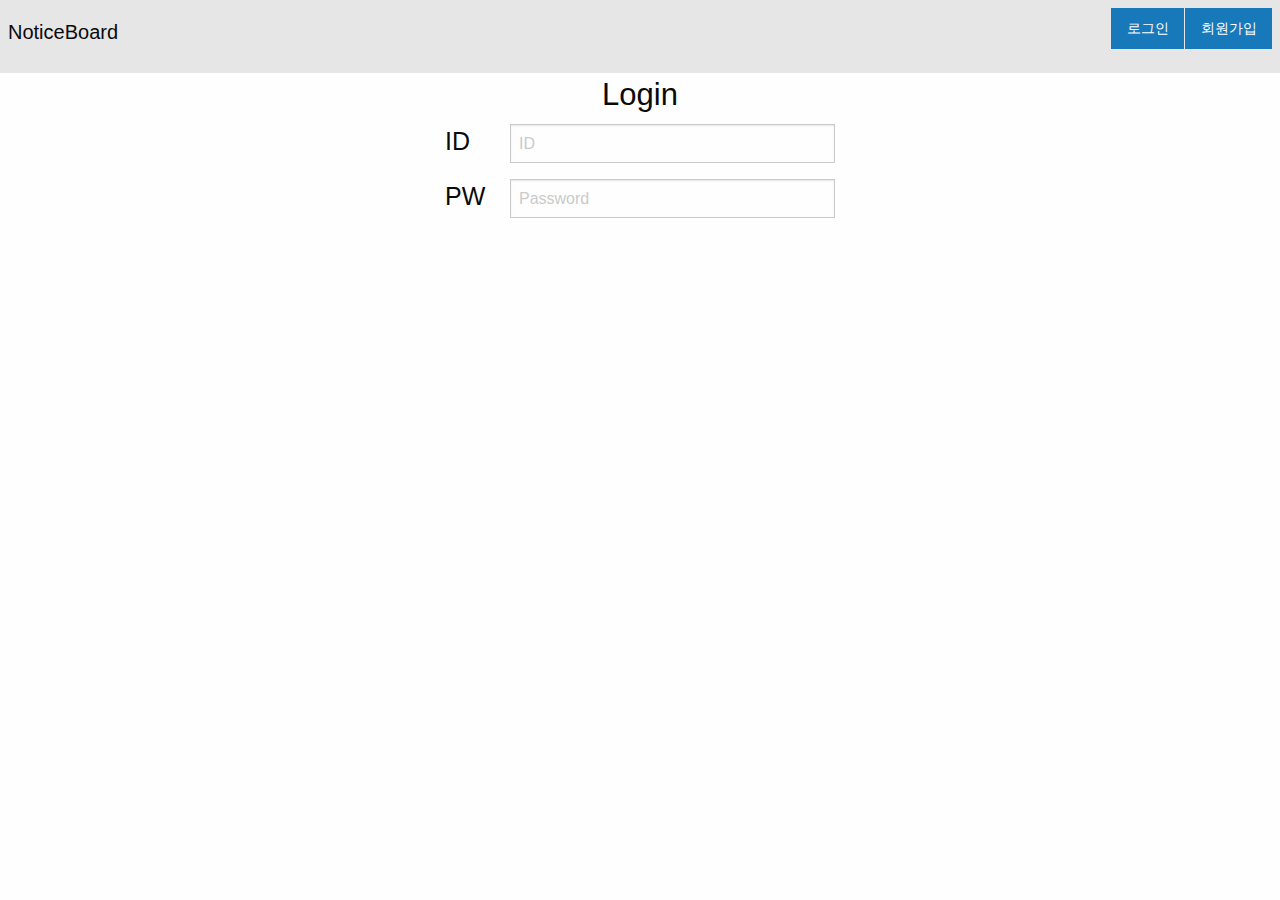
<file: src/main/resources/static/member/login.html>
<!DOCTYPE html>
<html lang="ko">
<head>
    <meta charset="UTF-8">
    <meta name="viewport" content="width=device-width, initial-scale=1.0">
    <meta http-equiv="X-UA-Compatible" content="ie=edge">
    <title>Notice Board</title>
    <link rel="stylesheet" href="../css/foundation.min.css">
    <link rel="stylesheet" href="../css/app.css">
    <script src="../js/vendor/jquery.js"></script>
    <script src="../js/vendor/foundation.min.js"></script>
</head>
<body>
    <div class="top-bar">
        <div class="top-bar-left menu-text">
            <h5>NoticeBoard</h5>
        </div>
        <div class="top-bar-right">
            <div class="button-group">
                <a class="button">로그인</a>
                <a class="button">회원가입</a>
            </div>
        </div>
    </div>
    <div class="grid-container grid-x">
        <div class="cell">
            <h3 class="text-center">Login</h3>
        </div>
        <form action="" method="post" class="cell grid-x small-4 float-center">
            <label for="id" class="cell grid-x">
                <h4 class="cell small-2">ID</h4>
                <input type="text" name="id" id="id" placeholder="ID" class="cell small-10">
            </label>
            <label for="password" class="cell grid-x">
                    <h4 class="cell small-2">PW</h4>
                    <input type="password" name="password" id="password" placeholder="Password" class="cell small-10">
                </label>
        </form>
    </div>
</body>
</html>
</file>
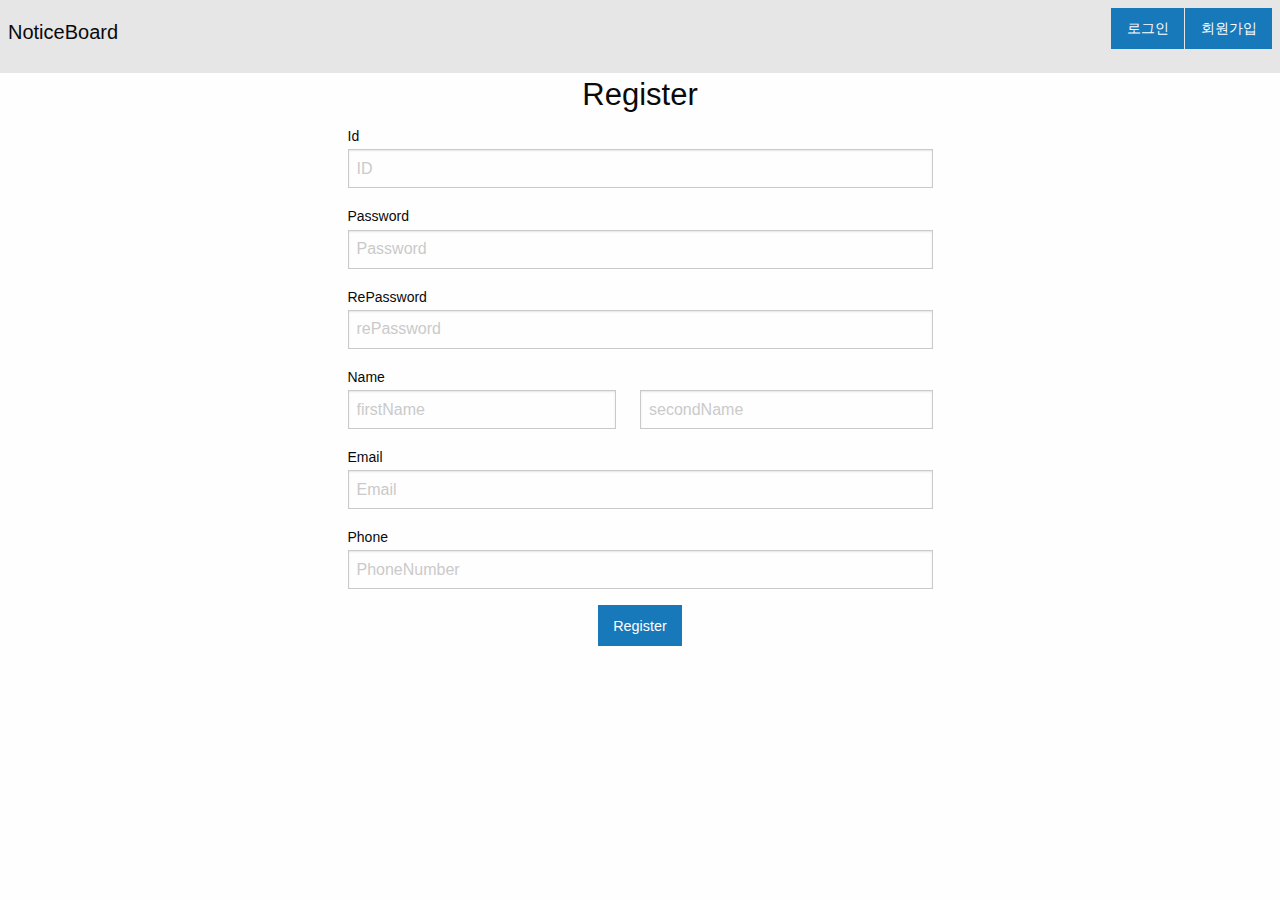
<file: src/main/resources/static/member/register.html>
<!DOCTYPE html>
<html lang="ko">
<head>
    <meta charset="UTF-8">
    <meta name="viewport" content="width=device-width, initial-scale=1.0">
    <meta http-equiv="X-UA-Compatible" content="ie=edge">
    <title>NoticeBoard</title>
    <link rel="stylesheet" href="../css/foundation.min.css">
    <link rel="stylesheet" href="../css/app.css">
    <script src="../js/vendor/jquery.js"></script>
    <script src="../js/vendor/foundation.min.js"></script>
</head>
<body>
    <div class="top-bar">
        <div class="top-bar-left menu-text">
            <h5>NoticeBoard</h5>
        </div>
        <div class="top-bar-right">
            <div class="button-group">
                <a class="button">로그인</a>
                <a class="button">회원가입</a>
            </div>
        </div>
    </div>
    <div class="grid-container grid-x">
        <div class="cell">
            <h3 class="text-center">Register</h3>
        </div>
        <form action="" method="post" class="cell grid-x small-6 float-center">
            <div class="cell">
                <label for="id">
                    Id
                    <input type="text" name="id" id="id" placeholder="ID">
                </label>
            </div>
            <div class="cell">
                <label for="password">
                    Password
                    <input type="password" name="password" id="password" placeholder="Password">
                </label>
            </div>
            <div class="cell">
                <label for="rePassword">
                    RePassword
                    <input type="password" name="rePassword" id="rePassword" placeholder="rePassword">
                </label>
            </div>
            <div class="cell"> 
                <label for="name">
                    Name
                    <div class="cell grid-x">
                        <div class="cell small-6 grid-x">
                            <div class="cell small-11">
                                <input type="text" name="firstName" id="firstName" placeholder="firstName">
                            </div>
                        </div>
                        <div class="cell small-6">    
                            <input type="text" name="secondName" id="secondName" placeholder="secondName">
                        </div>
                    </div>
                </label>
            </div>
            <div class="cell">
                <label for="email">
                    Email
                    <input type="email" name="email" id="email" placeholder="Email">
                </label>
            </div>
            <div class="cell">
                <label for="phone">
                    Phone
                    <input type="tel" name="phone" id="phone" placeholder="PhoneNumber">
                </label>
            </div>
            <div class="cell">
                <button type="submit" class="button float-center">Register</button>
            </div>
        </form>
    </div>
</body>
</html>
</file>
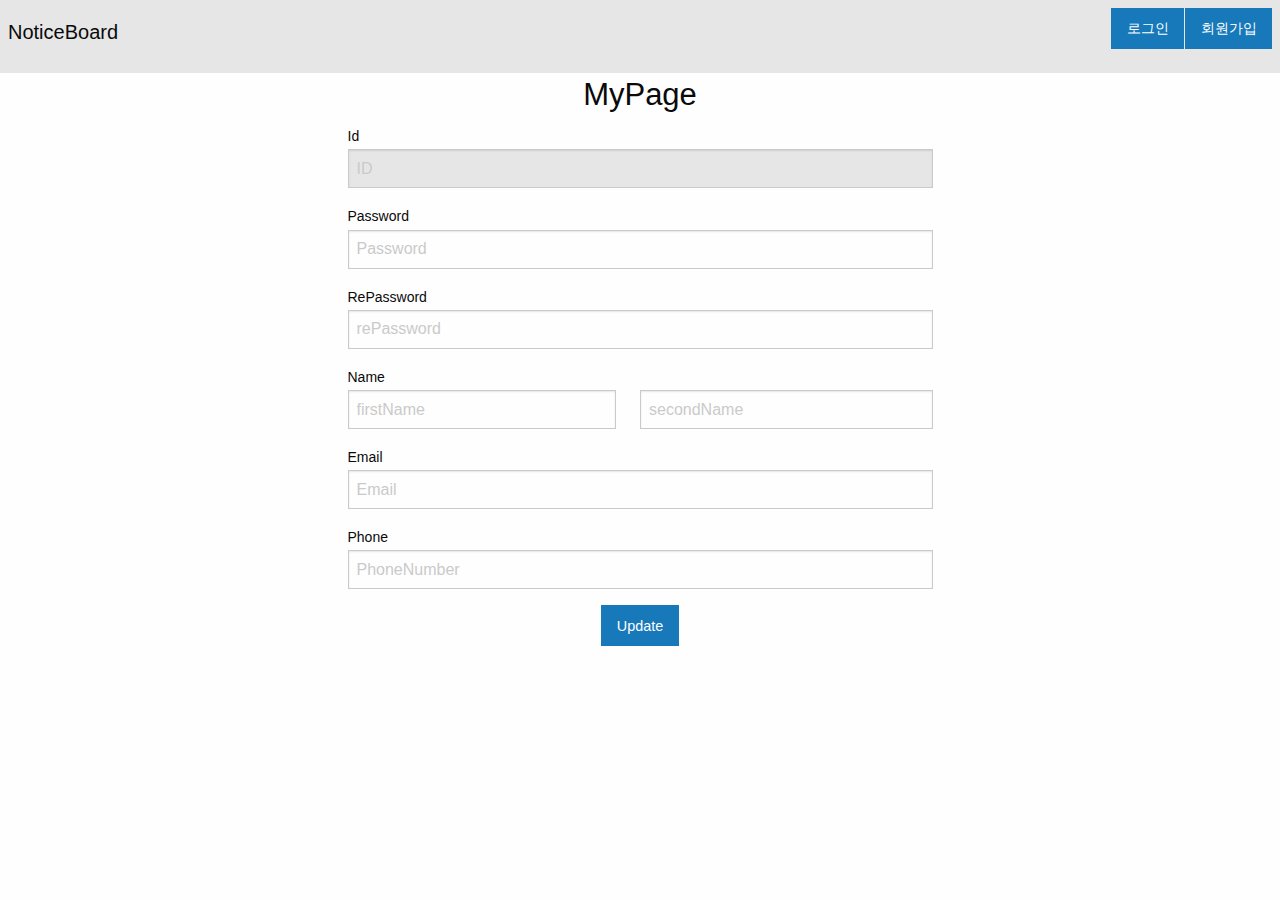
<file: src/main/resources/static/member/update.html>
<!DOCTYPE html>
<html lang="ko">
<head>
    <meta charset="UTF-8">
    <meta name="viewport" content="width=device-width, initial-scale=1.0">
    <meta http-equiv="X-UA-Compatible" content="ie=edge">
    <title>NoticeBoard</title>
    <link rel="stylesheet" href="../css/foundation.min.css">
    <link rel="stylesheet" href="../css/app.css">
    <script src="../js/vendor/jquery.js"></script>
    <script src="../js/vendor/foundation.min.js"></script>
</head>
<body>
    <div class="top-bar">
        <div class="top-bar-left menu-text">
            <h5>NoticeBoard</h5>
        </div>
        <div class="top-bar-right">
            <div class="button-group">
                <a class="button">로그인</a>
                <a class="button">회원가입</a>
            </div>
        </div>
    </div>
    <div class="grid-container grid-x">
        <div class="cell">
            <h3 class="text-center">MyPage</h3>
        </div>
        <form action="" method="post" class="cell grid-x small-6 float-center">
            <div class="cell">
                <label for="id">
                    Id
                    <input type="text" name="id" id="id" placeholder="ID" readonly>
                </label>
            </div>
            <div class="cell">
                <label for="password">
                    Password
                    <input type="password" name="password" id="password" placeholder="Password">
                </label>
            </div>
            <div class="cell">
                <label for="rePassword">
                    RePassword
                    <input type="password" name="rePassword" id="rePassword" placeholder="rePassword">
                </label>
            </div>
            <div class="cell"> 
                <label for="name">
                    Name
                    <div class="cell grid-x">
                        <div class="cell small-6 grid-x">
                            <div class="cell small-11">
                                <input type="text" name="firstName" id="firstName" placeholder="firstName">
                            </div>
                        </div>
                        <div class="cell small-6">    
                            <input type="text" name="secondName" id="secondName" placeholder="secondName">
                        </div>
                    </div>
                </label>
            </div>
            <div class="cell">
                <label for="email">
                    Email
                    <input type="email" name="email" id="email" placeholder="Email">
                </label>
            </div>
            <div class="cell">
                <label for="phone">
                    Phone
                    <input type="tel" name="phone" id="phone" placeholder="PhoneNumber">
                </label>
            </div>
            <div class="cell">
                <button type="submit" class="button float-center">Update</button>
            </div>
        </form>
    </div>
</body>
</html>
</file>
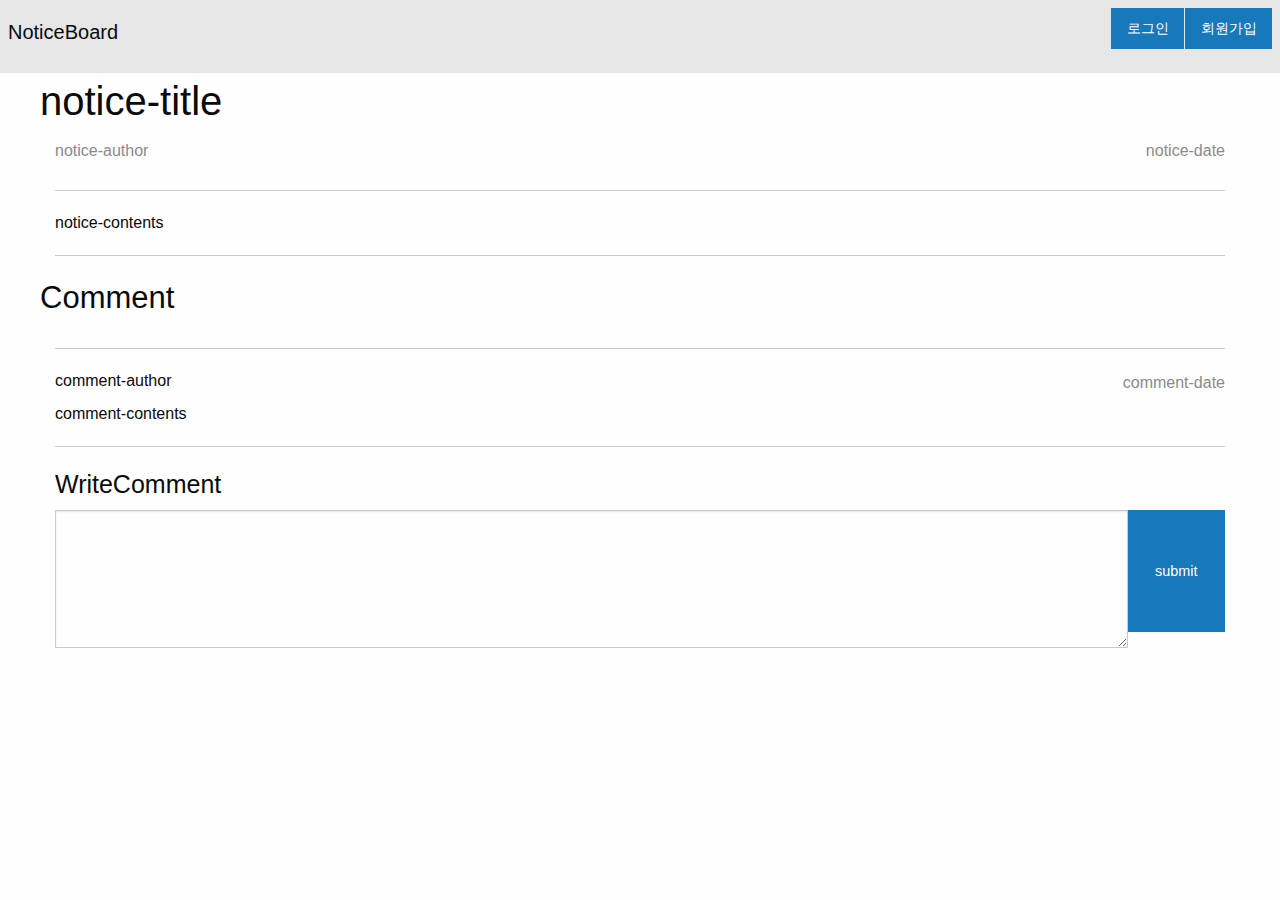
<file: src/main/resources/static/notice/read.html>
<!DOCTYPE html>
<html lang="en">
<head>
    <meta charset="UTF-8">
    <meta name="viewport" content="width=device-width, initial-scale=1.0">
    <meta http-equiv="X-UA-Compatible" content="ie=edge">
    <title>NoticeBoard</title>
    <link rel="stylesheet" href="../css/foundation.min.css">
    <link rel="stylesheet" href="../css/app.css">
    <script src="../js/vendor/jquery.js"></script>
    <script src="../js/vendor/foundation.min.js"></script>
</head>
<body>
    <div class="top-bar">
        <div class="top-bar-left menu-text">
            <h5>NoticeBoard</h5>
        </div>
        <div class="top-bar-right">
            <div class="button-group">
                <a class="button">로그인</a>
                <a class="button">회원가입</a>
            </div>
        </div>
    </div>
    <div class="grid-container">
        <div class="notice grid-x grid-margin-x">
            
                <h2>
                    notice-title
                </h2>
            
            <div class="info cell grid-x">
                <div class="author cell small-6">
                    <span class="float-left subheader">
                        notice-author
                    </span>
                </div>
                <div class="date cell small-6">
                    <span class="float-right subheader">
                        notice-date
                    </span>
                </div>
            </div>
            <hr class="cell">
            <div class="contents cell">
                notice-contents
            </div>
        </div>
        <hr class="cell">
        <div class="comments grid-x grid-margin-x">
            <h3>Comment</h3>
            <hr class="cell">
            <div class="comment cell grid-x">
                <div class="info cell grid-x">
                    <div class="author cell small-6">
                        <span class="float-left">
                            comment-author
                        </span>
                    </div>
                    <div class="date cell small-6">
                        <span class="float-right subheader">
                            comment-date
                        </span>
                    </div>
                </div>
                <div class="contents cell">comment-contents</div>
            </div>
            <hr class="cell">
            <div class="writeComment cell grid-x">
                <h4 class="cell">WriteComment</h4>
                <textarea name="comment" id="writeComment" cols="10" rows="5" class="cell small-11">
                
                </textarea>
                <button type="button" class="cell small-1 button">submit</button>
            </div>
        </div>
    </div>
</body>
</html>
</file>
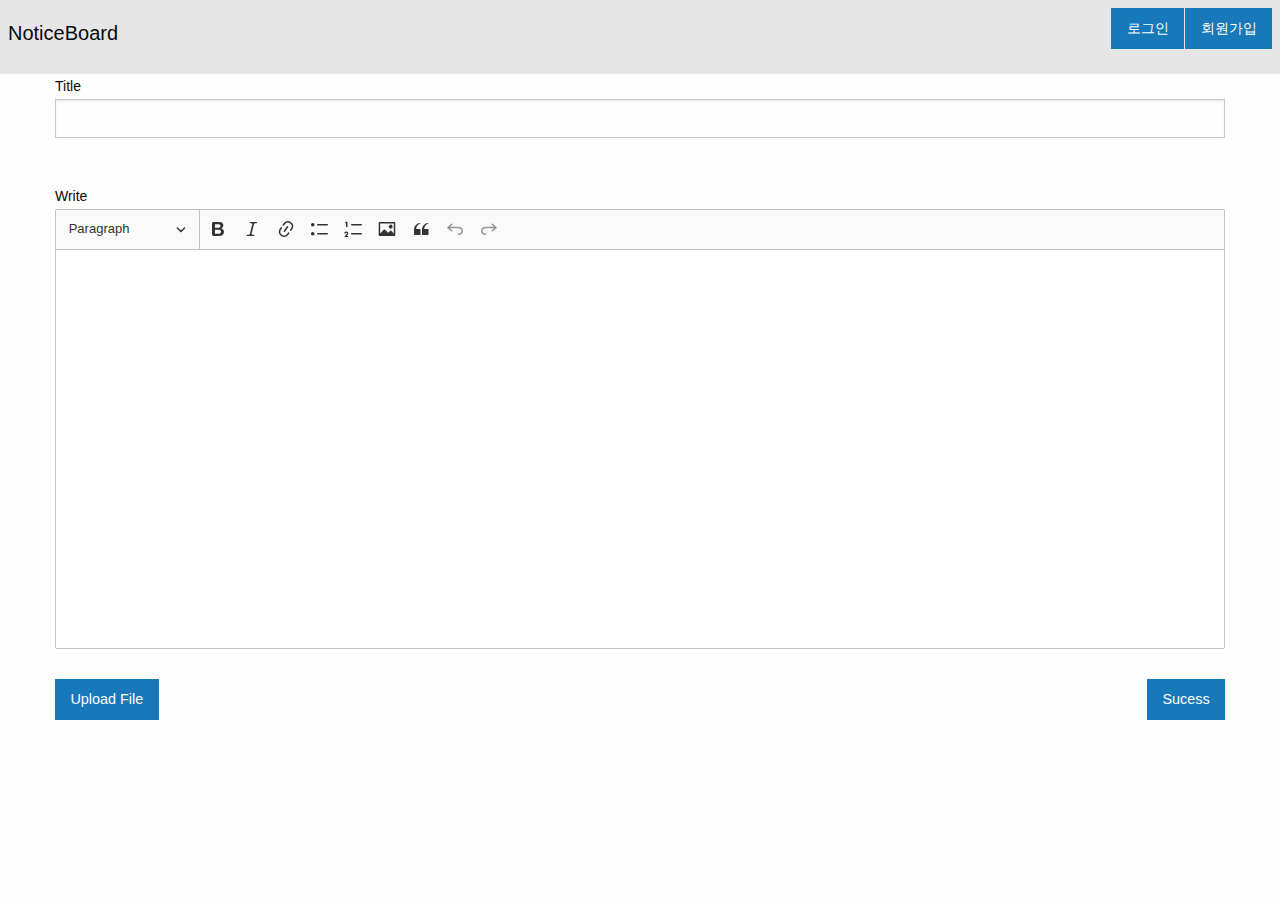
<file: src/main/resources/static/notice/write.html>
<!DOCTYPE html>
<html lang="ko">
<head>
    <meta charset="UTF-8">
    <meta name="viewport" content="width=device-width, initial-scale=1.0">
    <meta http-equiv="X-UA-Compatible" content="ie=edge">
    <title>NoticeBoard</title>
    <link rel="stylesheet" href="../css/foundation.min.css">
    <script src="../js/vendor/jquery.js"></script>
    <script src="../js/vendor/foundation.min.js"></script>
    <script src="../ckeditor5/ckeditor.js"></script>
    <style>
        .ck-editor__editable{
            min-height: 400px;
        }
    </style>
</head>
<body>
    <div class="top-bar">
        <div class="top-bar-left menu-text">
            <h5>NoticeBoard</h5>
        </div>
        <div class="top-bar-right button-group">
            <a href="#" class="button">로그인</a>
            <a href="#" class="button">회원가입</a>
        </div>
    </div>
    <div class="grid-container">
        <form action="" class="cell grid-x grid-margin-y">
            <div class="cell">
                <label for="title">Title
                    <input type="text" name="title" id="">
                </label>
            </div>
            <div class="cell">
                <label for="write">Write
                    <textarea name="write" id="editor"></textarea>
                </label>
            </div>
            <div class="cell align-left small-6">
                    <label for="fileUpload" class="button">Upload File</label>
                    <input type="file" id="fileUpload" class="show-for-sr">
            </div>
            <div class="cell small-6">
                <button type="submit" class="button float-right">Sucess</button>
            </div>
        </form>
    </div>
    <script>
        ClassicEditor
            .create(document.querySelector('#editor'))
            .catch(error=>console.log(error));
            (function(){
                var els = document.querySelectorAll("input[type=file]"),
                    i;
                for (i = 0; i < els.length; i++) {
                    els[i].addEventListener("change", function() {
                        var label = this.previousElementSibling;
                        label.innerHTML = this.files[0].name;
                    });
                }
            })();
    </script>
</body>
</html>
</file>
<file: src/main/resources/static/css/app.css>
table tbody tr:nth-child(even){
	background-color:#fefefe;
}

table tbody tr:hover{
	background-color:#f1f1f1;
}

table tfoot{
	background-color:white;
}

.top-bar-right .button{
	margin-bottom: 0rem;
}

#writeComment{
	margin-bottom: 0rem;
}
</file>
